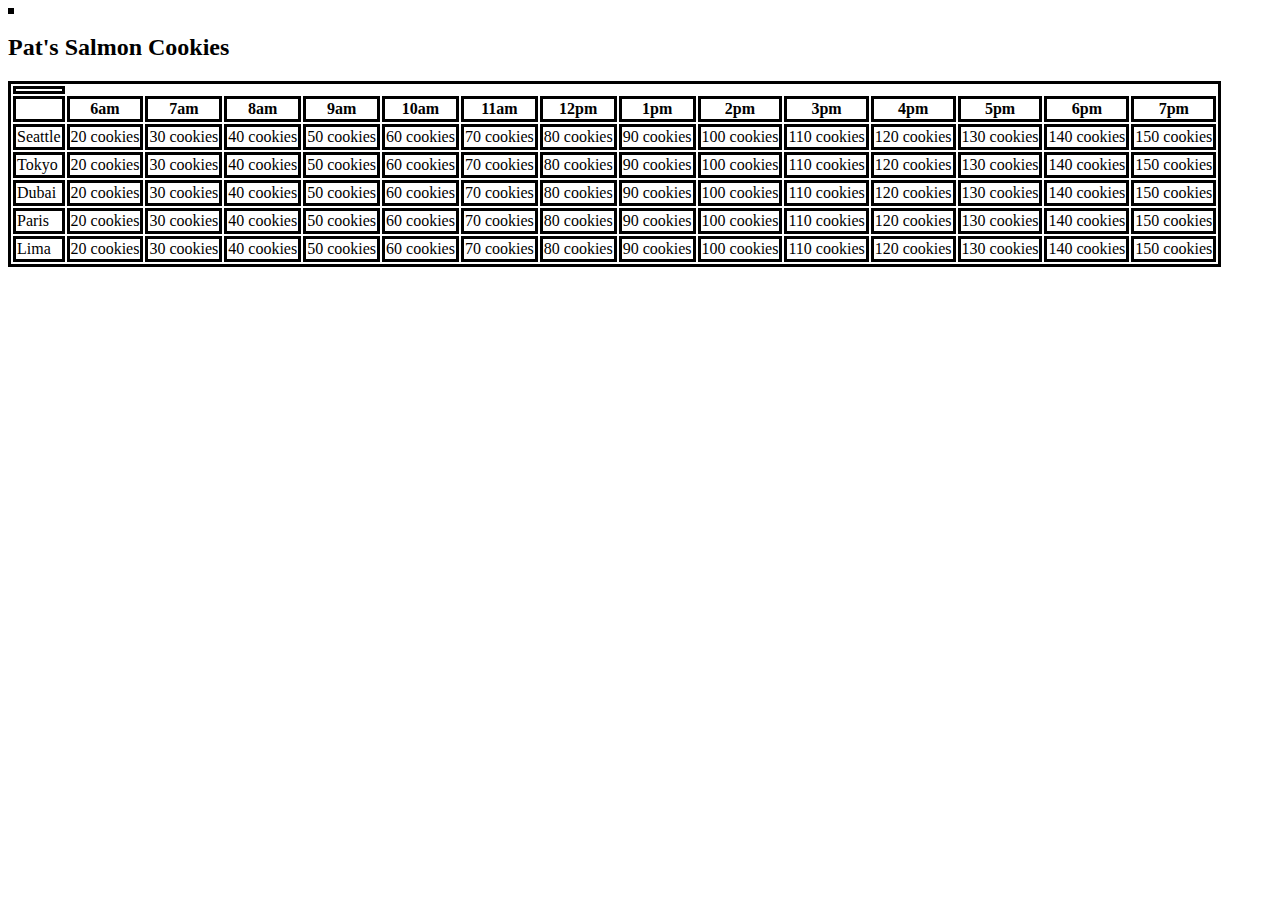
<file: sales.html>
<!DOCTYPE html>
<html lang="en">
<head>
    <meta charset="UTF-8">
    <meta http-equiv="X-UA-Compatible" content="IE=edge">
    <meta name="viewport" content="width=device-width, initial-scale=1.0">
    <title>Document</title>
</head>
<!-- <script>
    document.write(hoursDemo);
    document.write(cookieDemo);
</script> -->
<body>
    <!-- <ul class="output">
    </ul -->
    <style>
        table, td, th {
            border: 3px solid black;
        }
    </style>
    <table id="jsTbl"></table>

    <table>
        <thead>
            <th>


            </th>
        </thead>
        <tbody>
            <tr>
                <th></th>
                <th>6am</th>
                <th>7am</th>
                <th>8am</th>
                <th>9am</th>
                <th>10am</th>
                <th>11am</th>
                <th>12pm</th>
                <th>1pm</th>
                <th>2pm</th>
                <th>3pm</th>
                <th>4pm</th>
                <th>5pm</th>
                <th>6pm</th>
                <th>7pm</th>
            </tr>
            <tr>
              <td>Seattle</td>
              <td>20 cookies</td>
              <td>30 cookies</td>
              <td>40 cookies</td>
              <td>50 cookies</td>
              <td>60 cookies</td>
              <td>70 cookies</td>
              <td>80 cookies</td>
              <td>90 cookies</td>
              <td>100 cookies</td>
              <td>110 cookies</td>
              <td>120 cookies</td>
              <td>130 cookies</td>
              <td>140 cookies</td>
              <td>150 cookies</td>
                
            </tr>
            <tr>
              <td>Tokyo</td>
              <td>20 cookies</td>
              <td>30 cookies</td>
              <td>40 cookies</td>
              <td>50 cookies</td>
              <td>60 cookies</td>
              <td>70 cookies</td>
              <td>80 cookies</td>
              <td>90 cookies</td>
              <td>100 cookies</td>
              <td>110 cookies</td>
              <td>120 cookies</td>
              <td>130 cookies</td>
              <td>140 cookies</td>
              <td>150 cookies</td>
            </tr>
            <tr>
              <td>Dubai</td>
              <td>20 cookies</td>
              <td>30 cookies</td>
              <td>40 cookies</td>
              <td>50 cookies</td>
              <td>60 cookies</td>
              <td>70 cookies</td>
              <td>80 cookies</td>
              <td>90 cookies</td>
              <td>100 cookies</td>
              <td>110 cookies</td>
              <td>120 cookies</td>
              <td>130 cookies</td>
              <td>140 cookies</td>
              <td>150 cookies</td>
            </tr>
            <tr>
              <td>Paris</td>
              <td>20 cookies</td>
              <td>30 cookies</td>
              <td>40 cookies</td>
              <td>50 cookies</td>
              <td>60 cookies</td>
              <td>70 cookies</td>
              <td>80 cookies</td>
              <td>90 cookies</td>
              <td>100 cookies</td>
              <td>110 cookies</td>
              <td>120 cookies</td>
              <td>130 cookies</td>
              <td>140 cookies</td>
              <td>150 cookies</td>
            </tr>
            <tr>
              <td>Lima</td>
              <td>20 cookies</td>
              <td>30 cookies</td>
              <td>40 cookies</td>
              <td>50 cookies</td>
              <td>60 cookies</td>
              <td>70 cookies</td>
              <td>80 cookies</td>
              <td>90 cookies</td>
              <td>100 cookies</td>
              <td>110 cookies</td>
              <td>120 cookies</td>
              <td>130 cookies</td>
              <td>140 cookies</td>
              <td>150 cookies</td>
            </tr>
        </tbody>
    <article>
        <h2>Pat's Salmon Cookies</h2>
        <ul id="SeattleOutput"></ul>
    </article>
    <ul class="output">
    </ul>

    <script src="app.js"></script>

    </body>
    </html>
</file>
